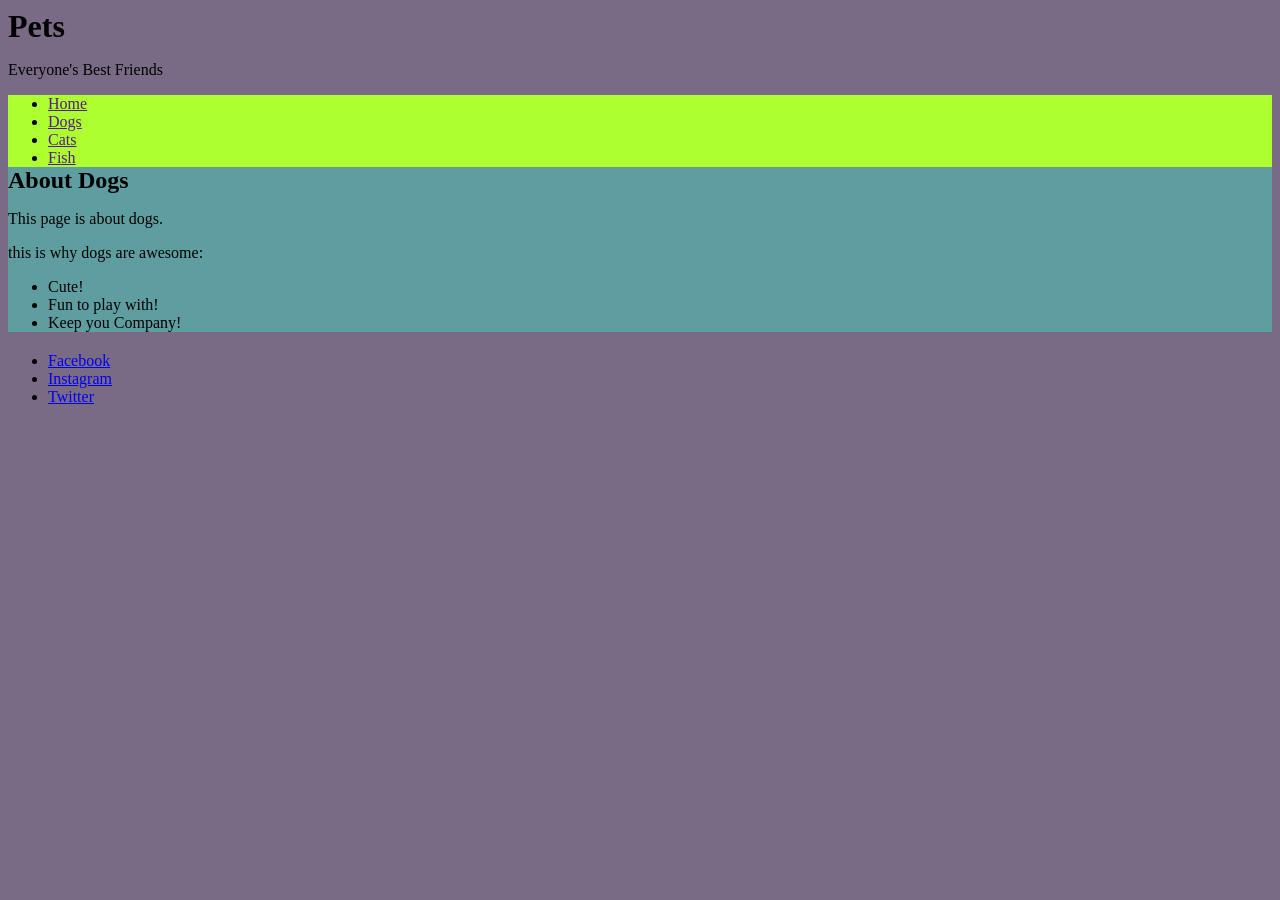
<file: pets.html>
<!DOCTYPE html>
<html lang="en">
<head>
    <meta charset="UTF-8">
    <meta name="viewport" content="width=device-width, initial-scale=1.0">
    <link href="styles.css" rel="stylesheet">
    <title>Centering</title>
</head>
<body>
    <header class="site-header">
            <h1>Pets</h1>
            <p>Everyone's Best Friends</p>
            <section>
                <div class="wrapper">
                    <nav>
                        <ul>
                            <li> 
                                <a href="">Home</a>
                            </li>
                            <li>
                                <a href="">Dogs</a>
                            </li>
                            <li> 
                                <a href="">Cats</a>
                            </li>
                            <li>
                                <a href="">Fish</a>
                            </li>
                        </ul>
                    </nav>
                </div>    
            </section>
    </header>
    
    <main class="main">
        <article>
            <h2>About Dogs</h2>
                <p>This page is about dogs.</p>
                <p>this is why dogs are awesome:</p>
                    <ul>
                        <li>Cute!</li>
                        <li>Fun to play with!</li>
                        <li>Keep you Company!</li>
                    </ul>
        </article>
           
          
    </main>

    <footer class="footer">
        <ul>
             <li>
                <a href="https://www.facebook.com">Facebook</a>
            </li>
            <li>
                <a href="https://www.instagram.com">Instagram</a>
            </li>
             <li>
                <a href="https://www.twitter.com">Twitter</a>
            </li>
        </ul>
    </footer>
</body>
</html>
</file>
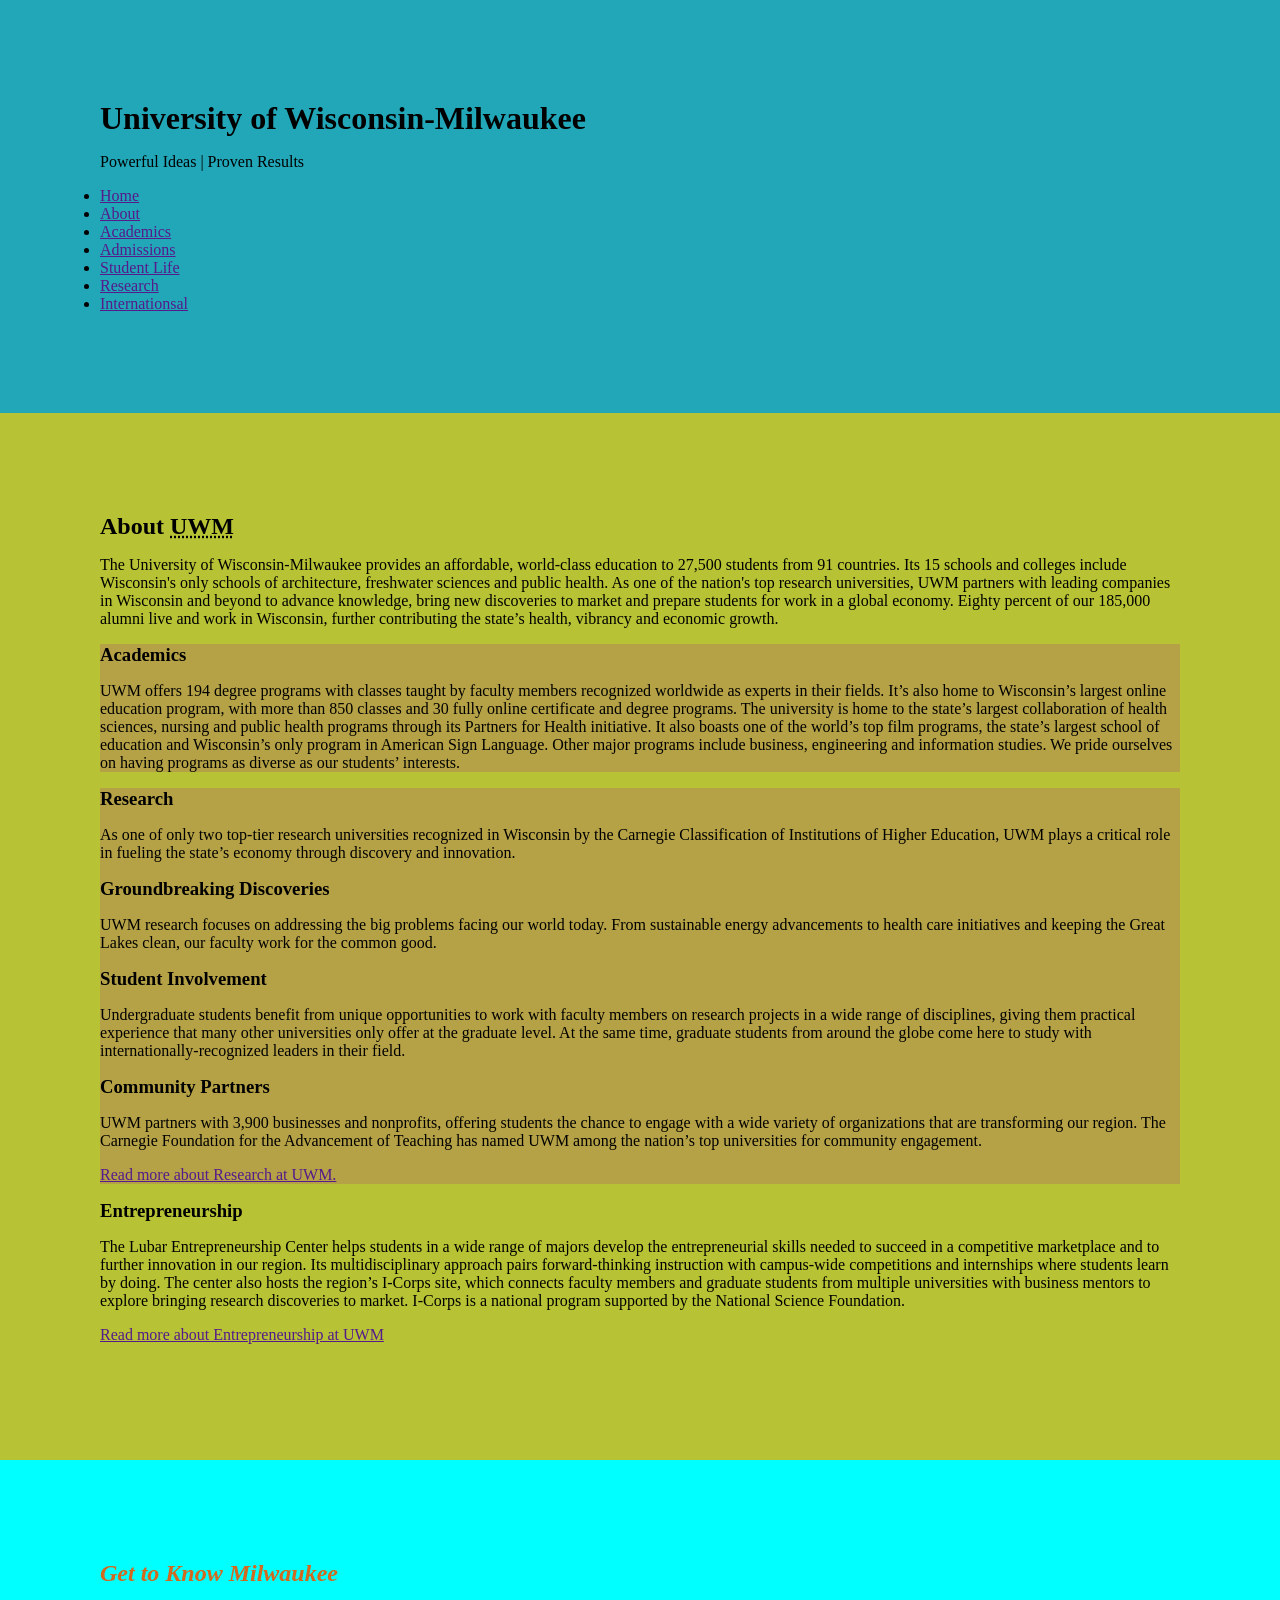
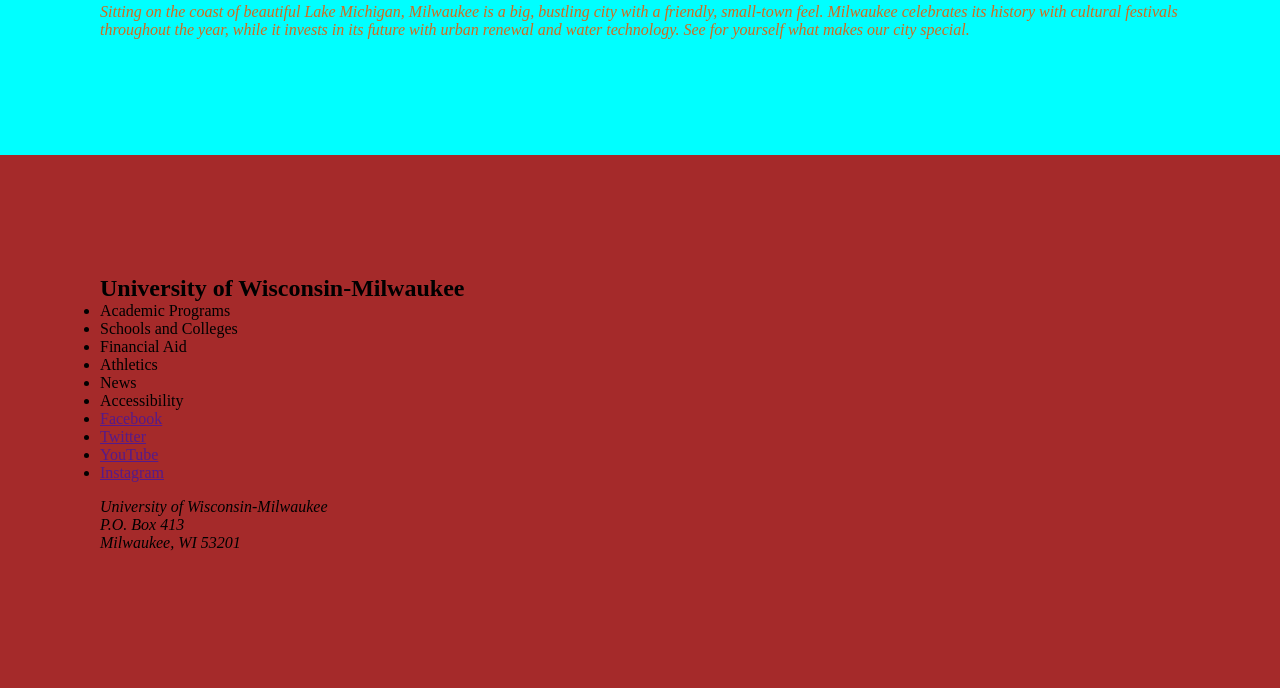
<file: uwm.html>
<!DOCTYPE html>
<html lang="en">
<head>
    <meta charset="UTF-8">
    <meta name="viewport" content="width=device-width, initial-scale=1.0">
    <link href="styles-uwm.css" rel="stylesheet">
    <title>UWM</title>
</head>
<body>
    <header class="site-header">
        <div class="wrapper">
            <h1>University of Wisconsin-Milwaukee</h1>
            <p>Powerful Ideas | Proven Results</p>
            <nav>
                <ul>
                    <li><a href="">Home</a></li>
                    <li><a href="">About</a></li>
                    <li><a href="">Academics</a></li>
                    <li><a href="">Admissions</a></li>
                    <li><a href="">Student Life</a></li>
                    <li><a href="">Research</a></li>
                    <li><a href="">Internationsal</a></li>
                </ul>
            </nav>
        </div>
    </header>
    <main class="main">
        <div class="wrapper">
            <article>
                <h2>About <abbr title="University of Wisconsin-Milwaukee">UWM</abbr></h2>
                <p>
                    The University of Wisconsin-Milwaukee provides an affordable, world-class education to 27,500 students from 91 countries.
                    Its 15 schools and colleges include Wisconsin's only schools of architecture, freshwater sciences and public health.
                    As one of the nation's top research universities, UWM partners with leading companies in Wisconsin and beyond to advance knowledge, bring new discoveries to market and prepare students for work in a global economy.
                    Eighty percent of our 185,000 alumni live and work in Wisconsin, further contributing the state’s health, vibrancy and economic growth.
                </p>

                <section class="section">
                    <h3>Academics</h3>
                    <p>
                            UWM offers 194 degree programs with classes taught by faculty members recognized worldwide as experts in their fields. 
                            It’s also home to Wisconsin’s largest online education program, with more than 850 classes and 30 fully online certificate and degree programs. 
                            The university is home to the state’s largest collaboration of health sciences, nursing and public health programs through its Partners for Health initiative.
                            It also boasts one of the world’s top film programs, the state’s largest school of education and Wisconsin’s only program in American Sign Language. 
                            Other major programs include business, engineering and information studies. 
                            We pride ourselves on having programs as diverse as our students’ interests.
                    </p>
                </section>
                <section class="section">
                    <h3>Research</h3>
                         <p>
                            As one of only two top-tier research universities recognized in Wisconsin by the Carnegie Classification of Institutions of Higher Education, UWM plays a critical role in fueling the state’s economy through discovery and innovation.
                        </p>
                      <h3>Groundbreaking Discoveries</h3>
                            <p>UWM research focuses on addressing the big problems facing our world today. From sustainable energy advancements to health care initiatives and keeping the Great Lakes clean, our faculty work for the common good.</p>
                    
                            <h3>Student Involvement</h3>
                            <p>Undergraduate students benefit from unique opportunities to work with faculty members on research projects in a wide range of disciplines, giving them practical experience that many other universities only offer at the graduate level. At the same time, graduate students from around the globe come here to study with internationally-recognized leaders in their field.</p>
                    
                            <h3>Community Partners</h3>
                            <p>UWM partners with 3,900 businesses and nonprofits, offering students the chance to engage with a wide variety of organizations that are transforming our region. The Carnegie Foundation for the Advancement of Teaching has named UWM among the nation’s top universities for community engagement.</p>
                            <p><a href="">Read more about Research at UWM.</a></p>
                        </section>

                        <section class="sections">
                            <h3>Entrepreneurship</h3>
                            <p>The Lubar Entrepreneurship Center helps students in a wide range of majors develop the entrepreneurial skills needed to succeed in a competitive marketplace and to further innovation in our region. Its multidisciplinary approach pairs forward-thinking instruction with campus-wide competitions and internships where students learn by doing. The center also hosts the region’s I-Corps site, which connects faculty members and graduate students from multiple universities with business mentors to explore bringing research discoveries to market. I-Corps is a national program supported by the National Science Foundation.</p>
                            <p><a href="">Read more about Entrepreneurship at UWM</a></p>
                        </section>
                    </article>
                </div>
</main>
                <aside class="aside">
                    <div class=wrapper>
                    <h2><em>Get to Know Milwaukee</em></h2>
                    <p><em>Sitting on the coast of beautiful Lake Michigan, Milwaukee is a big, bustling city with a friendly, small-town feel. Milwaukee celebrates its history with cultural festivals throughout the year, while it invests in its future with urban renewal and water technology. See for yourself what makes our city special.</em></p>
                </aside>
            </div>
        
    
        
        <footer class="footer">
            <div class="wrapper">
            <h2>University of Wisconsin-Milwaukee</h3>
            <nav>
                <ul>
                    <li>Academic Programs</li>
                    <li>Schools and Colleges</li>
                    <li>Financial Aid</li>
                    <li>Athletics</li>
                    <li>News</li>
                    <li>Accessibility</li>
                </ul>
            </nav>

                <ul>
                    <li><a href="">Facebook</a></li>
                    <li><a href="">Twitter</a></li>
                    <li><a href="">YouTube</a></li>
                    <li><a href="">Instagram</a></li>
                </ul>

                <address> 
                    <p class="call-out">University of Wisconsin-Milwaukee
                    <br />P.O. Box 413
                    <br />Milwaukee, WI 53201
                </address>
        </footer>
    </div>
    </body>
</html>
</file>
<file: styles.css>
ul, h1, h2, h3 {
    margin: 0;
}

html {
    background-color: rgb(121, 107, 134);
}
.site-header {
    margin: 0;
}
.wrapper {
    background-color: greenyellow;
}

.main {
    background-color: cadetblue;

}

.footer {
    padding: 20px 0;
}
</file>
<file: styles-uwm.css>
body, ul, h1, h2, h3 {
    padding: 0;
    margin: 0;
}

html {
    background-color: rgb(119, 83, 154);
    border: auto;

}

.wrapper {
    margin: auto;
    padding: 100px;
    max-width: 600;
}

.site-header {
    background-color: rgb(34, 167, 184);
    padding: 15;
}

.main {
    background-color: rgb(183, 195, 52);
    padding: 15;
    margin-top: 10;
    margin-bottom: 10;
}
.section {
    background-color: rgba(182, 152, 76, 0.764);
    padding: 15;
    margin: 10;
}

.aside {
    background-color: aqua;
    padding: 15;
    color: chocolate;
}

.footer {
    background-color: brown;
    padding: 20px 0;
}
</file>
